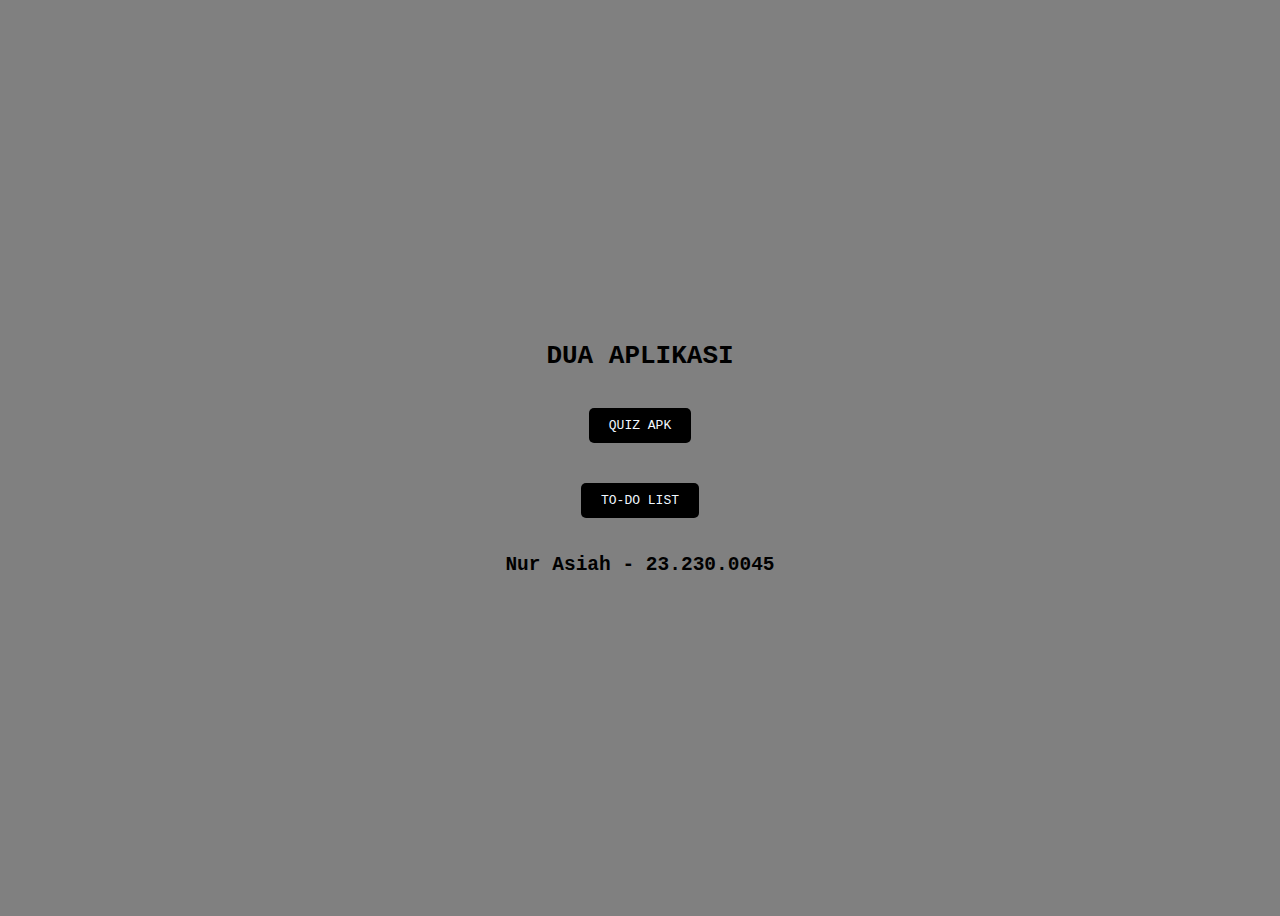
<file: JS/index.html>
<!DOCTYPE html>
<html lang="en">
<head>
    <meta charset="UTF-8">
    <meta name="viewport" content="width=device-width, initial-scale=1.0">
    <title>TUGAS javascript </title>
    <style>
        body{
            display: flex;
            flex-direction: column;
            align-items: center;
            justify-content: center;
            height:100vh;
            font-family: monospace;
            background-color: gray;
        }

        a{
            margin: 20px;
            padding:10PX 20PX;
            text-decoration: none;
            color: aliceblue;
            background-color: black;
            border-radius: 5px;
        }

        a:hover{
            background-color: palevioletred;
        }


    </style>
</head>
<body>
  <h1>DUA APLIKASI</h1>
    <a href="quiz apk/index.html">QUIZ APK</a>
    <a href="TO - DO LIST/index.html">TO-DO LIST</a>
    <h2>Nur Asiah - 23.230.0045</h2>
</body>
</html>
</file>
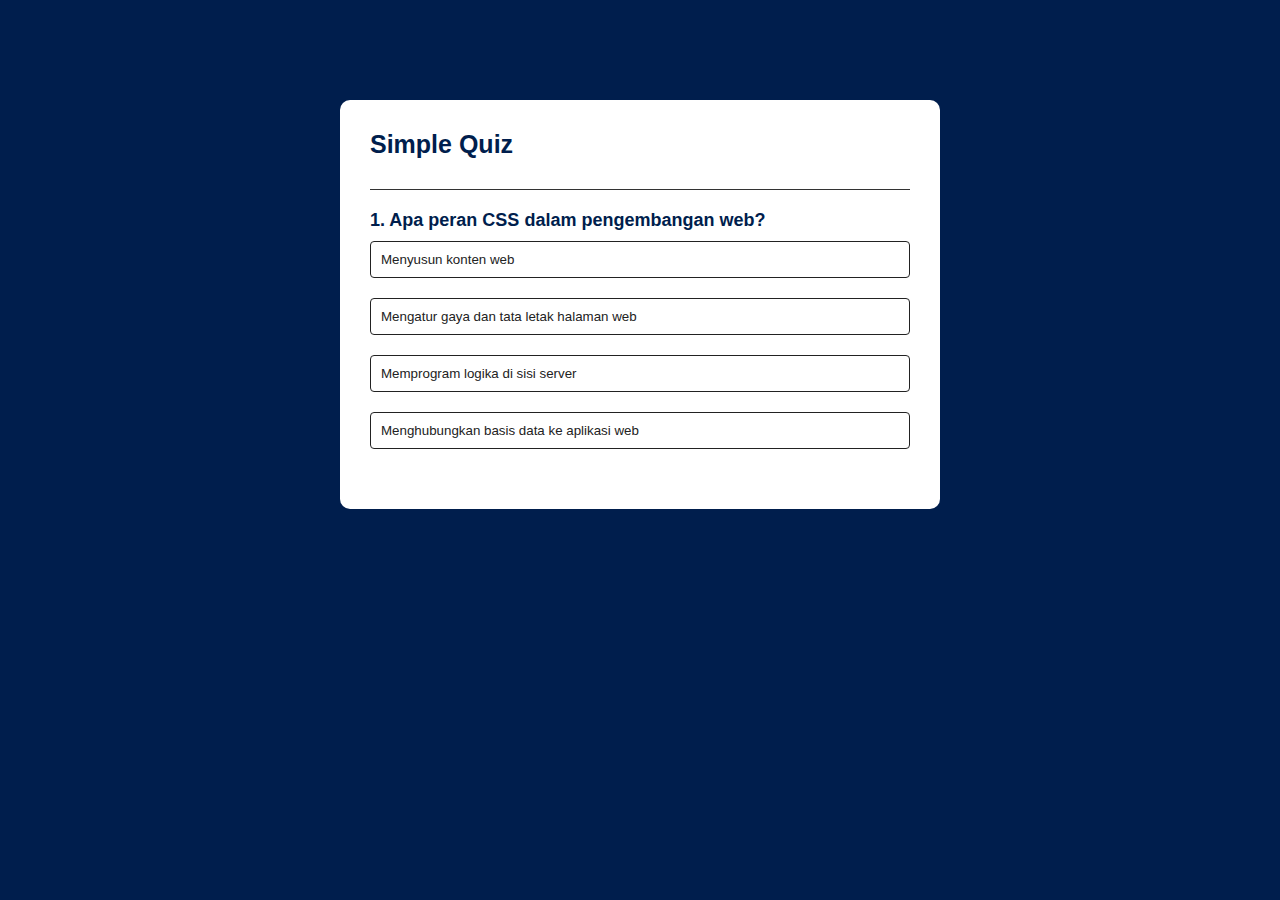
<file: JS/quiz apk/index.html>
<!DOCTYPE html>
<html lang="en">
<head>
    <title>Quiz App </title>
    <link rel="stylesheet" href="style.css">
</head>
<body>
    <div class="app">
        <h1>Simple Quiz</h1>
        <div class="quiz">
            <h2 id="question">Question goes here</h2>
            <div id="answer-buttons">
                <button class="btn">Answer 1</button>
                <button class="btn">Answer 2</button>
                <button class="btn">Answer 3</button>
                <button class="btn">Answer 4</button>
                <button class="btn">Answer 5</button>
            </div>
            <button id="next-btn">Next </button>
        </div>
    </div>
    <script src="script.js"></script>
</body>
</html>
</file>
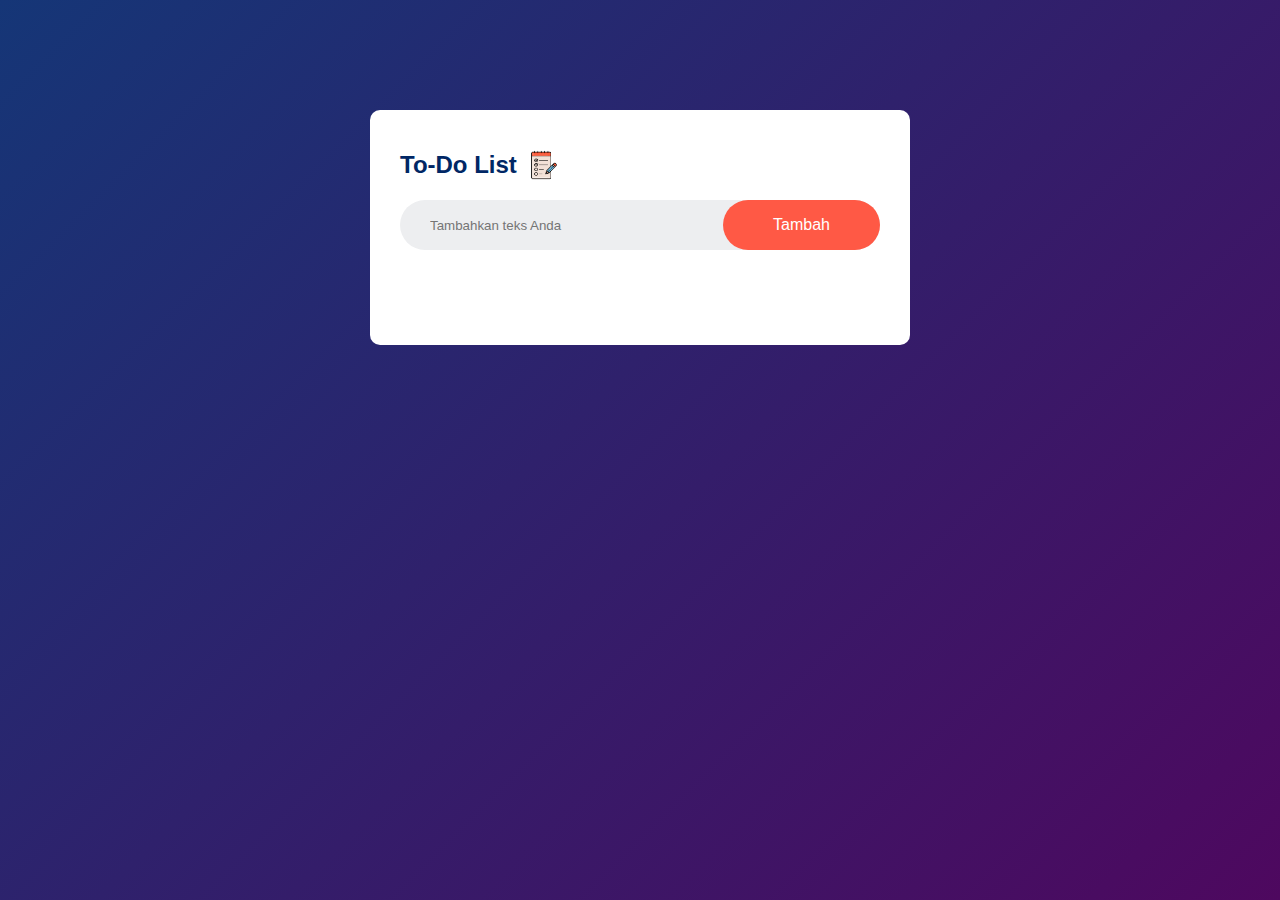
<file: JS/TO - DO LIST/index.html>
<!DOCTYPE html>
<html lang="id">
<head>
    <meta charset="UTF-8">
    <meta name="viewport" content="width=device-width, initial-scale=1.0">
    <title>TO- DO LIST APP</title>
    <link rel="stylesheet" href="style.css">
</head>
<body>
<div class="container">
    <div class="todo-app">
        <h2>To-Do List <img src="img/icon.png"></h2>
        <div class="row">
           <input type="text" id="input-box" placeholder="Tambahkan teks Anda"> 
           <button onclick="addTask()" >Tambah</button>
        </div>
        <ul id="list-container">
            <!-- <li class="checked">Tugas 1</li>
            <li>Tugas 2</li>
            <li>Tugas 3</li> -->
        </ul>
    </div>
</div>   
<script src="js/script.js"></script>
</body>
</html>
</file>
<file: JS/quiz apk/style.css>
* {
    margin: 0%;
    padding: 0%;
    font-family: 'Poppins', sans-serif;
    box-sizing: border-box;
}
body{
    background: #001e4d;
}
.app{
    background: #fff;
    width: 90%;
    max-width: 600px;
    margin: 100px auto 0;
    border-radius: 10px;
    padding: 30px;
}
.app h1{
    font-size: 25px;
    color: #001e4d;
    font-weight: 600;
    border-bottom: 1px solid #333;
    padding-bottom:30px; ;
}
.quiz{
    padding: 20px 0;
}
.quiz h2{
    font-size: 18px;
    color: #001e4d;
    font-weight: 600;
}
.btn{
    background: #fff;
    color: #222;
    font-weight: 500;
    width: 100%;
    border: 1px solid #222;
    padding: 10px;
    margin: 10px 0;
    text-align: left;
    border-radius: 4px;
    cursor: pointer;
    transition: all 0.3s;
}
.btn:hover{
    background: #222;
    color: #fff;
}
#next-btn{
    background: #001e4d;
    color: #fff;
    font-weight: 500;
    width: 150px;
    border: 0;
    padding: 10px;
    margin: 20px auto 0;
    border-radius: 4px;
    cursor: pointer;
    display: none;
}
.correct{
    background: #9aeabc;
}
.incorrect{
    background: #ff9393;
}
</file>
<file: JS/TO - DO LIST/style.css>
*{
    margin: 0;
    padding: 0%;
    font-family: 'Poppins', sans-serif;
    box-sizing: border-box;
}
.container{
   width: 100%; 
   min-height: 100vh;
   background: linear-gradient(135deg, #153677,#4e085f);
   padding: 10px;
}
.todo-app{
    width: 100% ;
    max-width: 540px;
    background: #fff;
    margin: 100px auto 20px;
    padding: 40px 30px 70px;
    border-radius: 10px;
}
.todo-app h2 {
    color: #002765;
    display: flex;
    align-items: center;
    margin-bottom: 20px;
}
.todo-app h2 img {
    width: 30px;
    margin-left: 10px;
}
.row{
   display: flex;
   align-items: center; 
   justify-content: space-between;
   background: #edeef0;
   border-radius: 30px;
   padding-left: 20px;
   margin-bottom: 25px;
}
input{
    flex: 1;
    border: none;
    outline: none;
    background: transparent;
    padding: 10px;
    font-weight: 14px;
}
button{
    border: none;
    outline: none;
    padding: 16px 50px; 
    background: #ff5945;
    color: #fff;
    font-size: 16px;
    cursor: pointer;
    border-radius: 40px;
}
ul li{
    list-style: none;
    font-size: 17px;
    padding: 12px 8px 12px 50px;
    user-select: none;
    cursor: pointer;
    position: relative;
}
ul li::before{
    content: '';
    position: absolute;
    height: 28px;
    width: 28px;
    border-radius: 50%;
    background-image: url(img/unchecked.png) ;
    background-size: cover;
    background-position: center;
    top: 12px;
    left: 8px;
}
ul li.checked{
    color: #555;
    text-decoration: line-through ;
}
ul li.checked::before{
    background-image: url(img/checked.png) ;  
}
ul li span{
    position: absolute;
    right: 0;
    top: 5px;
    width: 40px;
    height: 40px;
    font-size: 22px;
    color: #555;
    line-height: 40px;
    text-align: center;
    border-radius: 50%;
}
ul li span:hover{
    background: #edeef0;
}
</file>
